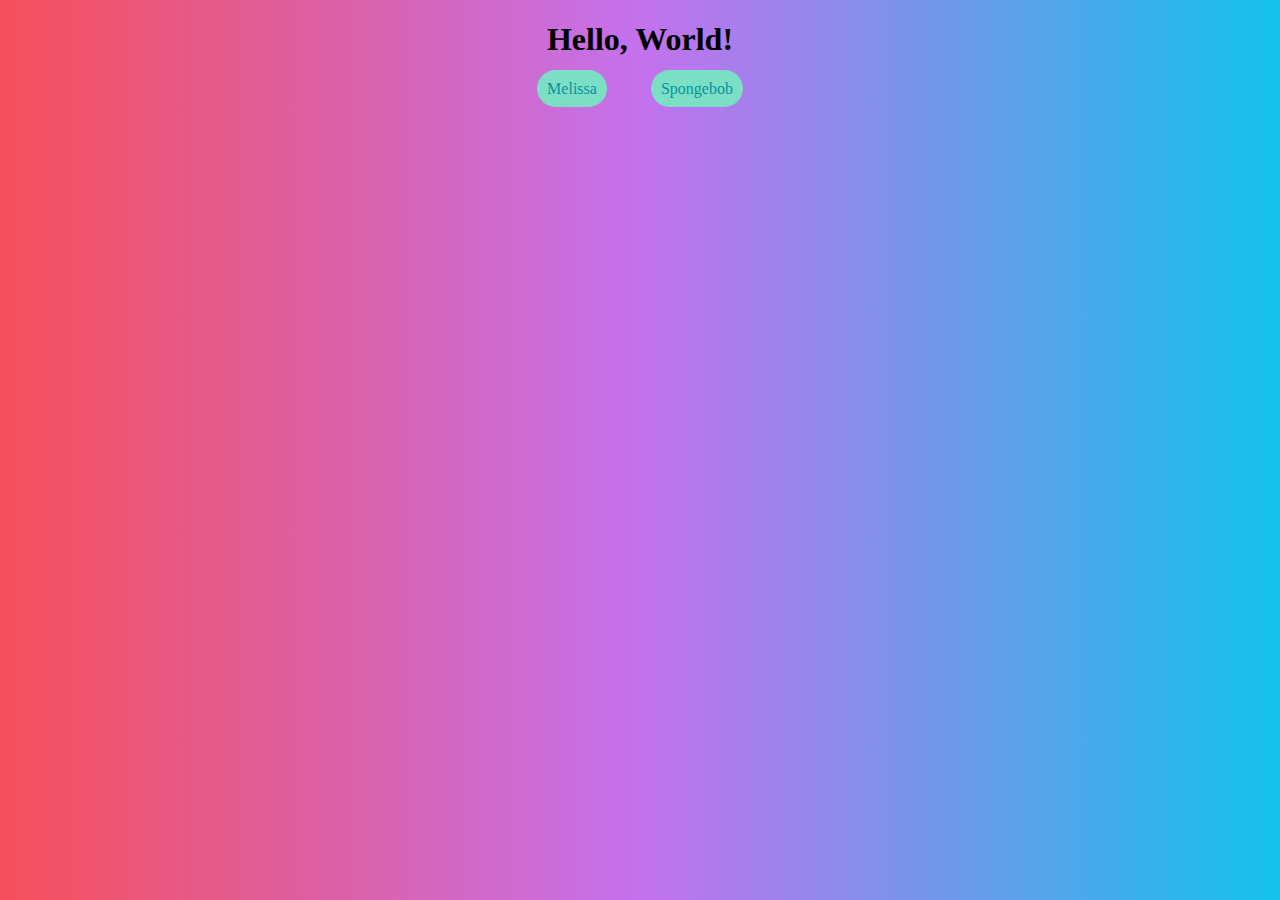
<file: index.html>
<!DOCTYPE html>

<head>
    <!-- General meta -->
    <meta name="viewport" content="width=device-width, initial-scale=1.0">
    <meta charset="UTF-8">

    <title>HELLO</title>

    <link rel="stylesheet" type="text/css" href="index.css">
</head>
<body>
    <h1>Hello, World!</h1>
    <a href="melissa.html">Melissa</a>
    <a href="spongebob.html">Spongebob</a>
    
</body>
</file>
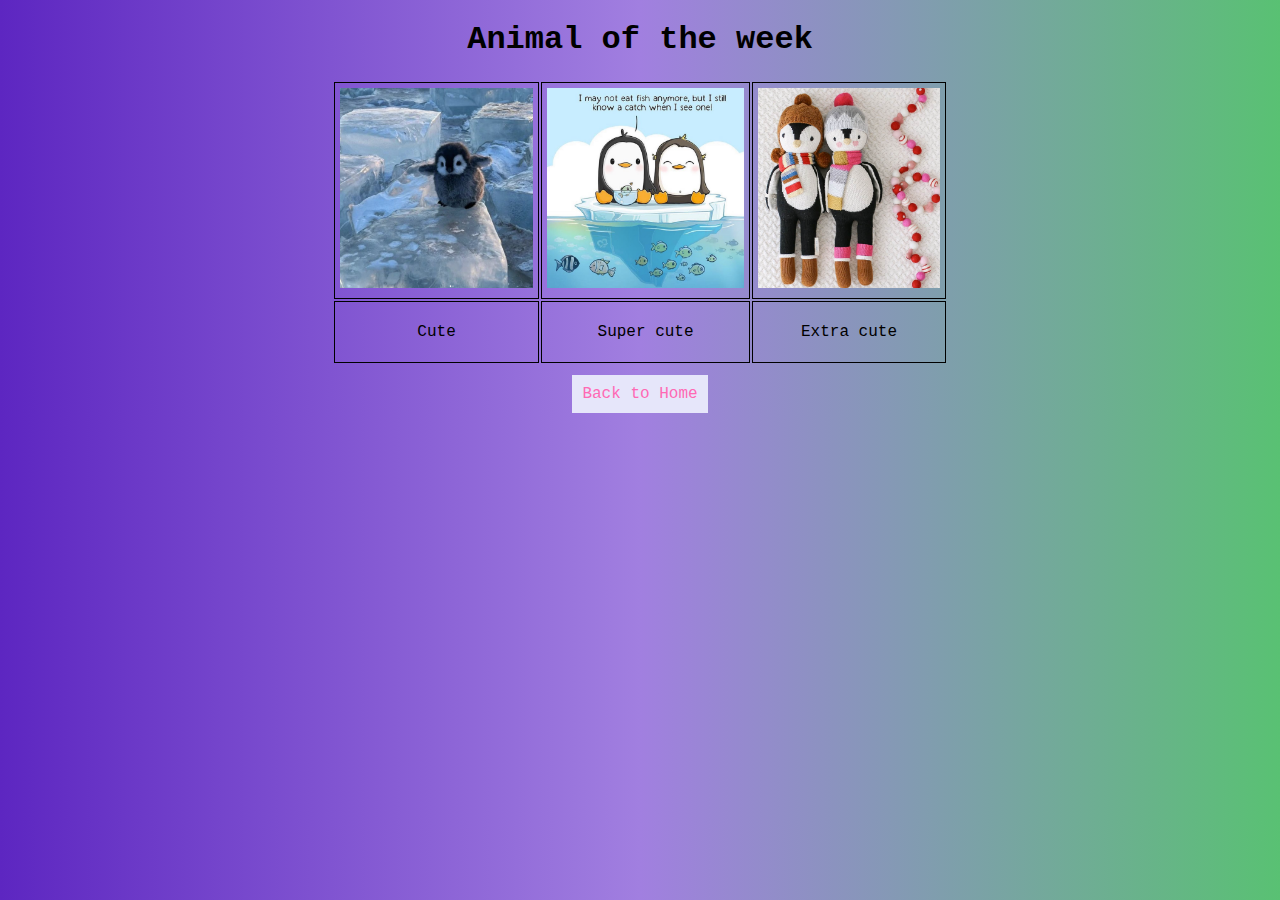
<file: melissa.html>
<!DOCTYPE html>
<head>
    <meta name="viewport" content="width=device-width, initial-scale=1.0">
    <meta charset="UTF-8">

    <title>Melissa's Page</title>

    <link rel="stylesheet" type="text/css" href="melissa.css">
</head>
<body>
	<h1>Animal of the week</h1>
	<table>
		<tr>
			<td> <img src="pic1.png" style="height:200px;"/> </td>
			<td> <img src="pic2.png" style="height: 200px;"/> </td>
			<td> <img src="pic3.png" style="height:200px;"/> </td>
		</tr>
		<tr>
			<td> <p>Cute</p> </td>
			<td> <p>Super cute</p> </td>
			<td> <p>Extra cute</p> </td>
		</tr>
	</table>

	<a href="index.html">Back to Home</a>

	
</body>
</file>
<file: index.css>
body {
  font-family: "Gill Sans";
  background: #12c2e9;  /* fallback for old browsers */
  background: -webkit-linear-gradient(to right, #f64f59, #c471ed, #12c2e9);  /* Chrome 10-25, Safari 5.1-6 */
  background: linear-gradient(to right, #f64f59, #c471ed, #12c2e9); /* W3C, IE 10+/ Edge, Firefox 16+, Chrome 26+, Opera 12+, Safari 7+ */

  text-align: center;
}

a {
  text-decoration: none;
  color: rgb(7, 146, 159);
  background-color: rgb(123, 223, 198);
  padding: 10px;
  border-radius: 25px;
  margin: 20px;
}
</file>
<file: melissa.css>
body {
  font-family: Courier;
  background: #59C173;  /* fallback for old browsers */
  background: -webkit-linear-gradient(to right, #5D26C1, #a17fe0, #59C173);  /* Chrome 10-25, Safari 5.1-6 */
  background: linear-gradient(to right, #5D26C1, #a17fe0, #59C173); /* W3C, IE 10+/ Edge, Firefox 16+, Chrome 26+, Opera 12+, Safari 7+ */

  text-align: center;
}

a {
  text-decoration: none;
  color: hotpink;
  background-color: lavender;
  padding: 10px;
}

table {
  margin-left: auto;
  margin-right: auto;
  margin-bottom: 20px;
}

td {
  padding: 5px;
  border: 1px solid;
}
</file>
